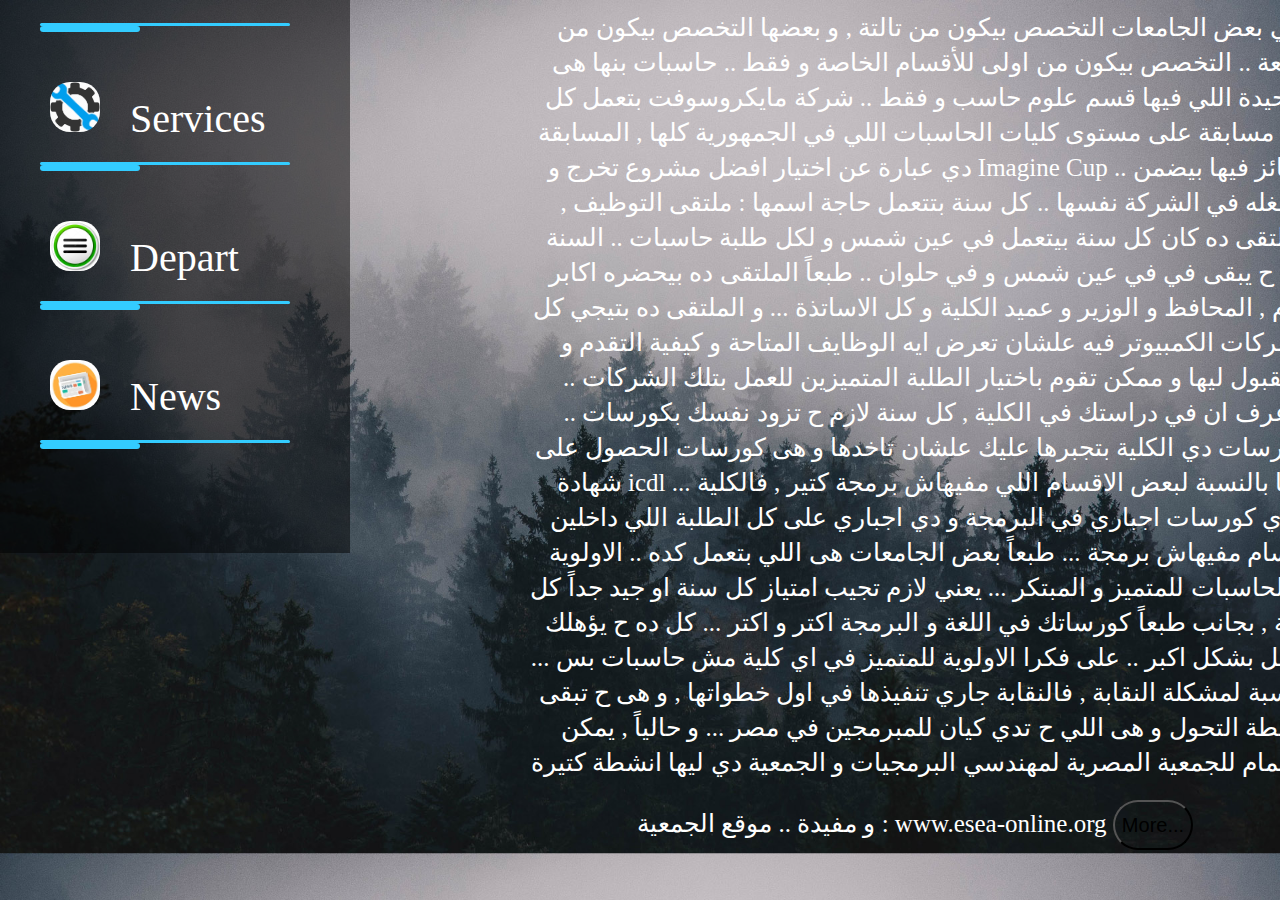
<file: About.html>
<!DOCTYPE html>
    <html>
        <head>
            <meta charset="utf-8">
            <link rel="stylesheet" href="css/cssTest.css">
            <title>Lesson1 Jquery</title>
            <style>
                body{width: 1300px;}
            </style>
        </head>
        <body>
            <div class="Toolbar">
        <ul>
            <li><a href="index.html"><img src="images/Homep.jpg" >Home</a></li>
            <div class="A"></div><div class="B"></div>
            <li class="Services"><a href="#"><img src="images/images (3).png" >Services</a></li>
            <li class="hideli" style="display: none;"><a href="Problem.html"><img src="images/images (10).png" >Problem</a></li>
            <li class="hideli"style="display: none;"><a href="Search.html"><img src="images/images (4).jpg" >Search</a></li>
            <li class="hideli"style="display: none;"><a href="Log in.html"><img src="images/images (7).png" >Results</a></li>
            <div class="A"></div><div class="B"></div>
            <li class="depart"><a href="#"><img src="images/depositphotos_57293421-stock-illustration-website-menu-icon.jpg">Depart</a></li>
            <li class="hideli2"style="display: none;"><a href="Cs.html">Cs</a></li>
            <li class="hideli2"style="display: none;"><a href="is.html">Is</a></li>
            <li class="hideli2"style="display: none;"><a href="iT.html">iT</a></li>
            <li class="hideli2"style="display: none;"><a href="Bio.html">Bioinformatics</a></li>
            <div class="A"></div><div class="B"></div>
             <li><a href="news.html"><img src="images/images.jpg" >News</a></li>
            <div class="A"></div><div class="B"></div>
        </ul></div>
            <div class="Aboute">
    <div class="AbouteFci1">
 في بعض الجامعات التخصص بيكون من تالتة , و بعضها التخصص بيكون من رابعة ..
 التخصص بيكون من اولى للأقسام الخاصة و فقط ..
 حاسبات بنها هى الوحيدة اللي فيها قسم علوم حاسب و فقط ..
 شركة مايكروسوفت بتعمل كل سنة مسابقة على مستوى كليات الحاسبات اللي في الجمهورية كلها , المسابقة دي عبارة عن اختيار افضل مشروع تخرج و Imagine Cup ..
الفائز فيها بيضمن شغله في الشركة نفسها ..
 كل سنة بتتعمل حاجة اسمها : ملتقى التوظيف , الملتقى ده كان كل سنة بيتعمل في عين شمس و لكل طلبة حاسبات .. السنة دي ح يبقى في في عين شمس و في حلوان ..
طبعاً الملتقى ده بيحضره اكابر القوم , المحافظ و الوزير و عميد الكلية و كل الاساتذة ... و الملتقى ده بتيجي كل شركات الكمبيوتر فيه علشان تعرض ايه الوظايف المتاحة و كيفية التقدم و القبول ليها و ممكن تقوم باختيار الطلبة المتميزين للعمل بتلك الشركات ..
 اعرف ان في دراستك في الكلية , كل سنة لازم ح تزود نفسك بكورسات .. الكورسات دي الكلية بتجبرها عليك علشان تاخدها و هى كورسات الحصول على شهادة icdl ...
اما بالنسبة لبعض الاقسام اللي مفيهاش برمجة كتير , فالكلية بتدي كورسات اجباري في البرمجة و دي اجباري على كل الطلبة اللي داخلين اقسام مفيهاش برمجة ... طبعاً بعض الجامعات هى اللي بتعمل كده ..
 الاولوية في الحاسبات للمتميز و المبتكر ... يعني لازم تجيب امتياز كل سنة او جيد جداً كل سنة , بجانب طبعاً كورساتك في اللغة و البرمجة اكتر و اكتر ... كل ده ح يؤهلك للشغل بشكل اكبر .. على فكرا الاولوية للمتميز في اي كلية مش حاسبات بس ...
 بالنسبة لمشكلة النقابة , فالنقابة جاري تنفيذها في اول خطواتها , و هى ح تبقى نقطة التحول و هى اللي ح تدي كيان للمبرمجين في مصر ... و حالياً , يمكن الانضمام للجمعية المصرية لمهندسي البرمجيات و الجمعية دي ليها انشطة كتيرة و مفيدة ..
موقع الجمعية : <a href="www.esea-online.org">www.esea-online.org</a>
<button class="btn1">More...</button>
</div>
<div class="AbouteFci2">
 الدراسة في اي كلية حاسبات بالانجليزي ما عدا مواد الانسانيات ( حقوق الانسان ) .
 المناهج كلها عالمية , يعني مفيش دكتور في كلية الحاسبات مألف كتاب واحد , يعني زيك زي اي طالب في امريكا و المانيا و دول العالم الاول .

 مشكلة انك زيك زي خريج معهد , هذه المشكلة حلها بسيط جداً .. أولاً خريج المعهد بيحصل على شهادة معادلة لشهادة كلية التجارة , فبيطلع محاسب يادوبك اتعلم ازاي يشتغل على الاكسل و الورد و الباوربوينت و كده .. لكن مالوش لا في البرمجة و لا في اي حاجة ... و حتى لو اخد كورسات , فمش ح يبقى بقوة خريج حاسبات و معلومات ...
 مشكلة الاولوية لهندسة الحاسبات .. طبعاً هندسة الحاسبات اكل عيشها نادر في مصر جداً , لان هندسة الحاسبات بيهتم بدراسة الهاردوير و تصنيع قطع الهاردوير ... و طبعاً مفيش مصنع في مصر بيصنع بلاستيك اصلاً .. و السعودية و الامارات قالوا نفس الكلام , قالوا ان قسم هندسة الحاسبات عندهم مش مطلوب زي قسم علوم الحاسب او قسم هندسة البرمجيات ...
فمن الناحية دي اتطمنوا , خريجي الحاسبات و المعلومات ليهم الاولوية , لان هما اصل الكمبيوتر من نحية السوفتوير , فبيدرسوا سوفتوير بتعمق اكتر من هندسة حاسبات , و مجال البرمجة مفتوح لن يغلق , و مجال البرمجة هو المطلوب في اي حته في الدنيا ..
و برضه , مهندس الحاسبات ح يبقى مكانته عالية و شغله عالي لو اشتغل في شركة محترمة جوه مصر او بره مصر ...

 للعلم , هندسة الحاسبات في السعودية و الامارات و دول الخليج العربي , القسم ده من ضمن اقسام كليات الحاسبات و المعلومات هناك ...
 كان قد عقد اجتماع في جامعة اسيوط لمناقشة تحويل تسمية قسم علوم حاسب الى قسم هندسة برمجيات مع تغيير المواد , الا ان المجلس موصلش لاتفاق لان كلية الهندسة رفضت الموضوع دا و قالت ان الهندسة للهندسة ...
لكن جامعة حلوان تغلبت على المشكلة دي , بدليل انها دخلت قسم جديد تحت مسمى هندسة البرمجيات في كلية الحاسبات و المعلومات !

 <button class="btn2">More...</button>
</div>
 <div class="AbouteFci3">
     وزير التنمية الادارية الدكتور احمد درويش قال انه لا بطالة في مهندسي البرمجيات ... و عميد كلية حاسبات حلوان قال : لا بطالة في خريجي الكلية لدينا ...
 في جامعات شغالة بنظام الساعات المعتمدة زي حلوان و القاهرة ... و في عادي زي عين شمس ..
 ميزة الساعات المعتمدة انك ممكن تخلصها في 3 سنين و ممكن تخلصها في 4 سنين , و ممكن تخلصها في 6 سنين ... و عموماً الكلية بتظبط عدد الساعات على اربع سنين ..
 برضه في ميزة انك بتختار القسم اللي يريحك في نظام الساعات المعتمدة , بس لازم تجيب جيد كأقل تقدير ... اما لو جبت مقبول , فاعتقد ان الكلية ح تحكم عليك بانها هى اللي ح تختار القسم الاقل في المجموع ... الكلام دا سألت فيه جامعتي عنه ( حلوان ) ...
 موضوع اللاب توب , انت ح تلاقي ناس من سنة اولى جايبينه ... لكن انا بقولك هاته من اول ما تتخصص ... لان معظم مواد الحاسبات نظرية ...
 ممكن تجيب اللاب توب في حالة واحدة , انك لو قاعد في المدينة الجامعية و المدينة دي مفيهاش قاعة كمبيوتر ... ساعتها تقدر تجيبه من اولى علشان تعرف تذاكر عليه بعد كده ..
 طبعاً في كل الجامعات في انترنت لاسلكي ( واي فاي ) و بسرعة عالية ... علشان لو حبيت تنزل محاضرات قديمة او امتحانات قديمة ...
 اياك و الحرج من سؤال الدكتور او المعيد , اسأل الدكتور عن اي حاجة ... لكن متسألوش عن حاجة تافهة ... و متبينلوش انك غبي للدرجة يعني , علشان لو حطك في دماغه , ح تضيع ..
 كورسات البرمجة اللي بياخدها اي طالب من هندسة او حقوق او ... او .... , دي تعتبر ملخص للي بيدرسه طالب الحاسبات في 4 سنين ... او بمعنى آخر عبارة عن اساسيات و مصطلحات ... طالب الحاسبات بيدرس بالتفصيل الممل و بأدق المعايير ... فطبعاً , الفرق كبير ..
 كذلك طالب الحاسبات ممكن ياخد كورسات هاردوير , بس طبعاً مش بقوة مهندس الحاسبات ..
 فقط عليك في الكلية دي انك تتميز و تتفوق ... تكتر من كورساتك و تشد في مذاكرتك و تحضر على قد ما تقدر .. بإذن الله مش ح تلاقي حاجة صعبة ...
<button class="btn3">First Slide</button>
     </div>
    </div>
            <script src="js/jquery-3.3.1.min.js"></script>
             <script src="js/jqueryTest.js"></script>
        </body>
    </html>
</file>
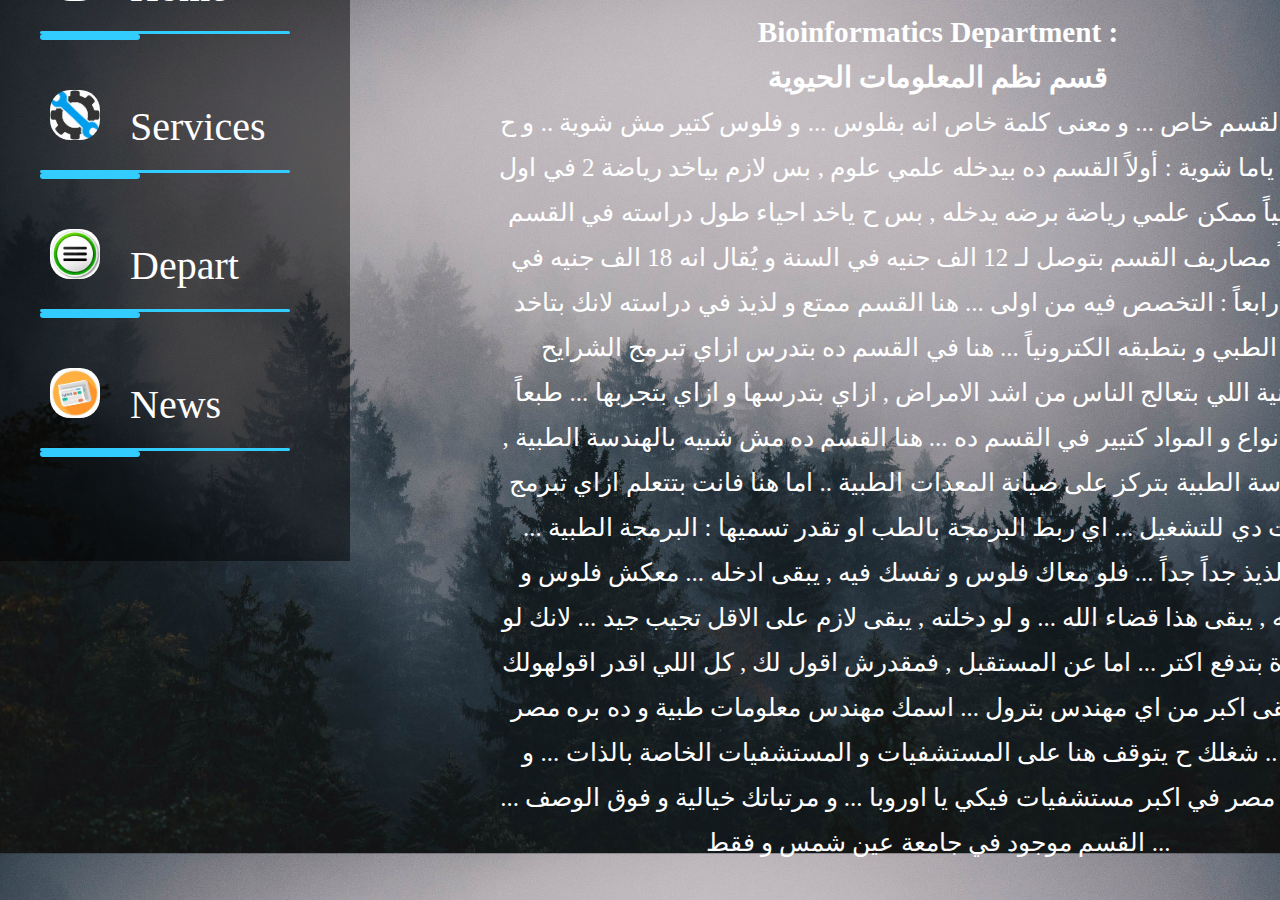
<file: Bio.html>
<!DOCTYPE html>
    <html>
        <head>
            <meta charset="utf-8">
            <link rel="stylesheet" href="css/cssTest.css">
            <title>Lesson1 Jquery</title>
            <style>
                body{width: 1250px;}
            </style>
        </head>
        <body>
            <div class="Toolbar">
<ul>
            <li><a href="index.html"><img src="images/Homep.jpg" >Home</a></li>
            <div class="A"></div><div class="B"></div>
            <li class="Services"><a href="#"><img src="images/images (3).png" >Services</a></li>
            <li class="hideli" style="display: none;"><a href="Problem.html"><img src="images/images (10).png" >Problem</a></li>
            <li class="hideli"style="display: none;"><a href="Search.html"><img src="images/images (4).jpg" >Search</a></li>
            <li class="hideli"style="display: none;"><a href="Log in.html"><img src="images/images (7).png" >Results</a></li>
            <div class="A"></div><div class="B"></div>
            <li class="depart"><a href="#"><img src="images/depositphotos_57293421-stock-illustration-website-menu-icon.jpg">Depart</a></li>
            <li class="hideli2"style="display: none;"><a href="Cs.html">Cs</a></li>
            <li class="hideli2"style="display: none;"><a href="is.html">Is</a></li>
            <li class="hideli2"style="display: none;"><a href="iT.html">iT</a></li>
            <li class="hideli2"style="display: none;"><a href="Bio.html">Bioinformatics</a></li>
            <div class="A"></div><div class="B"></div>
             <li><a href="news.html"><img src="images/images.jpg" >News</a></li>
            <div class="A"></div><div class="B"></div>
        </ul></div>
             <div class="AbouteBio">
      <center>
         <h3>Bioinformatics Department : </h3>
         <h3> قسم نظم المعلومات الحيوية</h3>
طبعاً هنا القسم خاص ...
و معنى كلمة خاص انه بفلوس ... و فلوس كتير مش شوية ..
و ح نتكلم عنه ياما شوية :
 أولاً القسم ده بيدخله علمي علوم , بس لازم بياخد رياضة 2 في اول سنة ..
ثانياً ممكن علمي رياضة برضه يدخله , بس ح ياخد احياء طول دراسته في القسم ده ..
ثالثاً مصاريف القسم بتوصل لـ 12 الف جنيه في السنة و يُقال انه 18 الف جنيه في السنة ..
رابعاً : التخصص فيه من اولى ...
هنا القسم ممتع و لذيذ في دراسته لانك بتاخد العلم الطبي و بتطبقه الكترونياً ...
هنا في القسم ده بتدرس ازاي تبرمج الشرايح الالكترونية اللي بتعالج الناس من اشد الامراض , ازاي بتدرسها و ازاي بتجربها ...
طبعاً الشرايح انواع و المواد كتيير في القسم ده ...
هنا القسم ده مش شبيه بالهندسة الطبية , لان الهندسة الطبية بتركز على صيانة المعدات الطبية .. اما هنا فانت بتتعلم ازاي تبرمج المعدات دي للتشغيل ...
اي ربط البرمجة بالطب او تقدر تسميها : البرمجة الطبية ...
القسم لذيذ جداً جداً ... فلو معاك فلوس و نفسك فيه , يبقى ادخله ...
معكش فلوس و نفسك فيه , يبقى هذا قضاء الله ...
و لو دخلته , يبقى لازم على الاقل تجيب جيد ... لانك لو شلت مادة بتدفع اكتر ...
اما عن المستقبل , فمقدرش اقول لك , كل اللي اقدر اقولهولك انك ح تبقى اكبر من اي مهندس بترول ...
اسمك مهندس معلومات طبية و ده بره مصر للأسف ..
شغلك ح يتوقف هنا على المستشفيات و المستشفيات الخاصة بالذات ... و ممكن برا مصر في اكبر مستشفيات فيكي يا اوروبا ... و مرتباتك خيالية و فوق الوصف ...
القسم موجود في جامعة عين شمس و فقط ...

      </center>
             </div>
            <script src="js/jquery-3.3.1.min.js"></script>
             <script src="js/jqueryTest.js"></script>
        </body>
    </html>
</file>
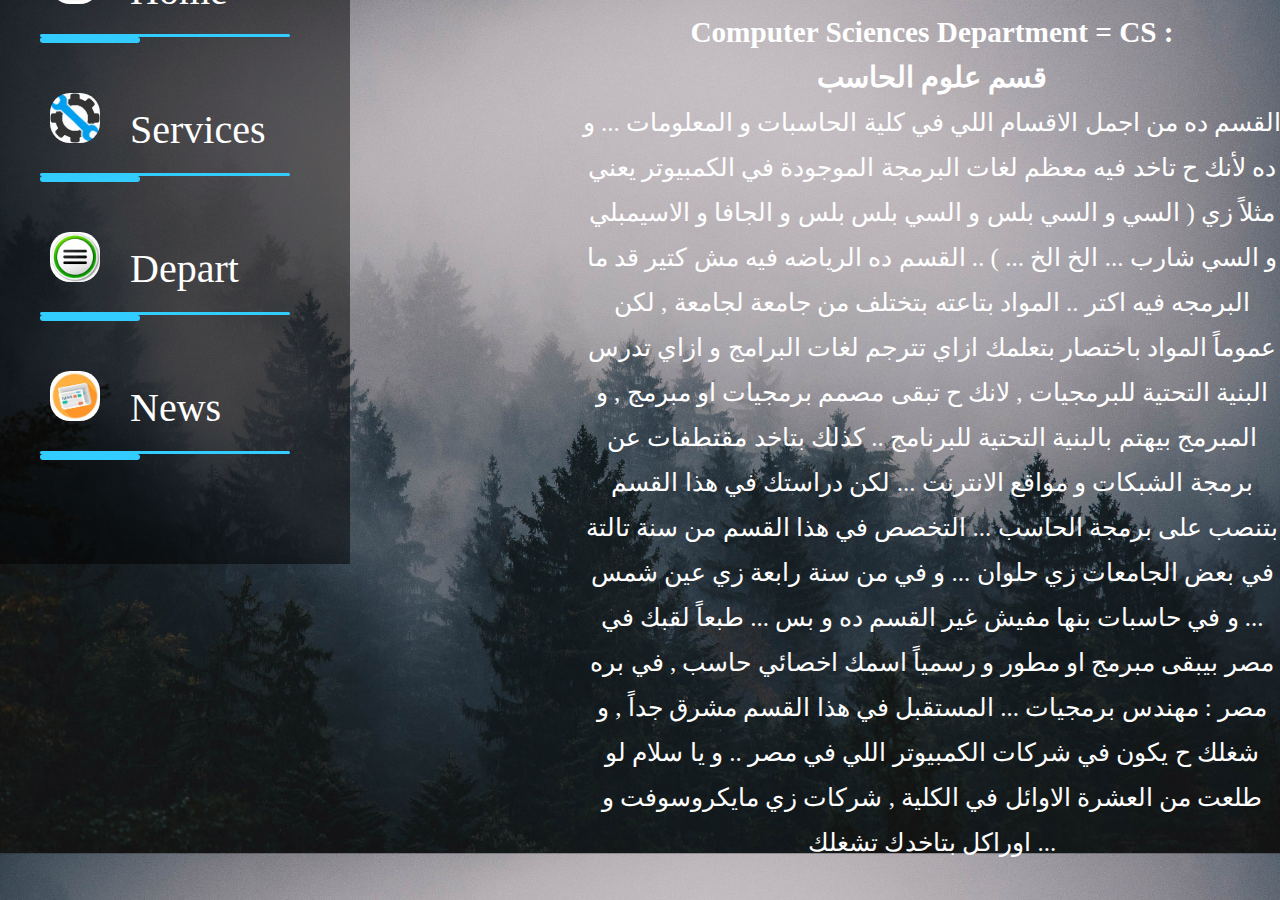
<file: Cs.html>
<!DOCTYPE html>
    <html>
        <head>
            <meta charset="utf-8">
            <link rel="stylesheet" href="css/cssTest.css">
            <title>Lesson1 Jquery</title>
            <style>
                body{width: 1250px;}
            </style>
        </head>
        <body>
            <div class="Toolbar">
        <ul>
            <li><a href="index.html"><img src="images/Homep.jpg" >Home</a></li>
            <div class="A"></div><div class="B"></div>
            <li class="Services"><a href="#"><img src="images/images (3).png" >Services</a></li>
            <li class="hideli" style="display: none;"><a href="Problem.html"><img src="images/images (10).png" >Problem</a></li>
            <li class="hideli"style="display: none;"><a href="Search.html"><img src="images/images (4).jpg" >Search</a></li>
            <li class="hideli"style="display: none;"><a href="Log in.html"><img src="images/images (7).png" >Results</a></li>
            <div class="A"></div><div class="B"></div>
            <li class="depart"><a href="#"><img src="images/depositphotos_57293421-stock-illustration-website-menu-icon.jpg">Depart</a></li>
            <li class="hideli2"style="display: none;"><a href="Cs.html">Cs</a></li>
            <li class="hideli2"style="display: none;"><a href="is.html">Is</a></li>
            <li class="hideli2"style="display: none;"><a href="iT.html">iT</a></li>
            <li class="hideli2"style="display: none;"><a href="Bio.html">Bioinformatics</a></li>
            <div class="A"></div><div class="B"></div>
             <li><a href="news.html"><img src="images/images.jpg" >News</a></li>
            <div class="A"></div><div class="B"></div>
        </ul></div>
        <div class="AbouteCS">
            <center>  <h3>Computer Sciences Department = CS :</h3>
            <h3>قسم علوم الحاسب</h3>
القسم ده من اجمل الاقسام اللي في كلية الحاسبات و المعلومات ...
و ده لأنك ح تاخد فيه معظم لغات البرمجة الموجودة في الكمبيوتر يعني مثلاً زي ( السي و السي بلس و السي بلس بلس و الجافا و الاسيمبلي و السي شارب ... الخ الخ ... ) ..
القسم ده الرياضه فيه مش كتير قد ما البرمجه فيه اكتر ..
المواد بتاعته بتختلف من جامعة لجامعة , لكن عموماً المواد باختصار بتعلمك ازاي تترجم لغات البرامج و ازاي تدرس البنية التحتية للبرمجيات , لانك ح تبقى مصمم برمجيات او مبرمج , و المبرمج بيهتم بالبنية التحتية للبرنامج ..
كذلك بتاخد مقتطفات عن برمجة الشبكات و مواقع الانترنت ...
لكن دراستك في هذا القسم بتنصب على برمجة الحاسب ...
التخصص في هذا القسم من سنة تالتة في بعض الجامعات زي حلوان ... و في من سنة رابعة زي عين شمس ... و في حاسبات بنها مفيش غير القسم ده و بس ...
طبعاً لقبك في مصر بيبقى مبرمج او مطور و رسمياً اسمك اخصائي حاسب , في بره مصر : مهندس برمجيات ...
المستقبل في هذا القسم مشرق جداً , و شغلك ح يكون في شركات الكمبيوتر اللي في مصر ..
و يا سلام لو طلعت من العشرة الاوائل في الكلية , شركات زي مايكروسوفت و اوراكل بتاخدك تشغلك ...
 </center>
        </div>
            <script src="js/jquery-3.3.1.min.js"></script>
             <script src="js/jqueryTest.js"></script>
        </body>
    </html>
</file>
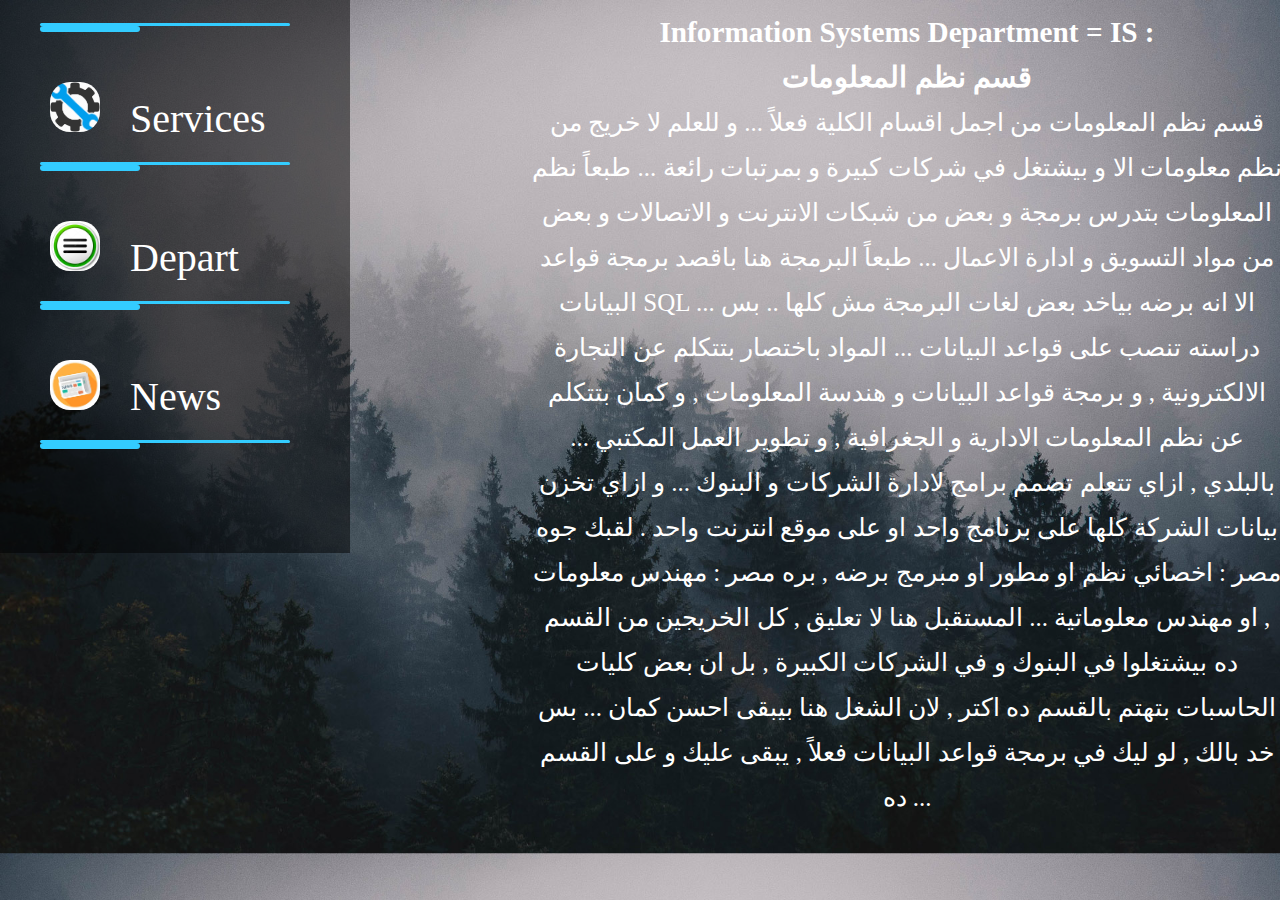
<file: is.html>
<!DOCTYPE html>
    <html>
        <head>
            <meta charset="utf-8">
            <link rel="stylesheet" href="css/cssTest.css">
            <title>Lesson1 Jquery</title>
            <style>
                body{width: 1250px;}
            </style>
        </head>
        <body>
            <div class="Toolbar">
        <ul>
            <li><a href="index.html"><img src="images/Homep.jpg" >Home</a></li>
            <div class="A"></div><div class="B"></div>
            <li class="Services"><a href="#"><img src="images/images (3).png" >Services</a></li>
            <li class="hideli" style="display: none;"><a href="Problem.html"><img src="images/images (10).png" >Problem</a></li>
            <li class="hideli"style="display: none;"><a href="Search.html"><img src="images/images (4).jpg" >Search</a></li>
            <li class="hideli"style="display: none;"><a href="Log in.html"><img src="images/images (7).png" >Results</a></li>
            <div class="A"></div><div class="B"></div>
            <li class="depart"><a href="#"><img src="images/depositphotos_57293421-stock-illustration-website-menu-icon.jpg">Depart</a></li>
            <li class="hideli2"style="display: none;"><a href="Cs.html">Cs</a></li>
            <li class="hideli2"style="display: none;"><a href="is.html">Is</a></li>
            <li class="hideli2"style="display: none;"><a href="iT.html">iT</a></li>
            <li class="hideli2"style="display: none;"><a href="Bio.html">Bioinformatics</a></li>
            <div class="A"></div><div class="B"></div>
             <li><a href="news.html"><img src="images/images.jpg" >News</a></li>
            <div class="A"></div><div class="B"></div>
        </ul></div>
         <div class="Abouteis">
        <center>
            <h3>Information Systems Department = IS :</h3>
            <h3> قسم نظم المعلومات </h3>
قسم نظم المعلومات من اجمل اقسام الكلية فعلاً ...
و للعلم لا خريج من نظم معلومات الا و بيشتغل في شركات كبيرة و بمرتبات رائعة ...
طبعاً نظم المعلومات بتدرس برمجة و بعض من شبكات الانترنت و الاتصالات و بعض من مواد التسويق و ادارة الاعمال ...
طبعاً البرمجة هنا باقصد برمجة قواعد البيانات SQL ...
الا انه برضه بياخد بعض لغات البرمجة مش كلها ..
بس دراسته تنصب على قواعد البيانات ...

المواد باختصار بتتكلم عن التجارة الالكترونية , و برمجة قواعد البيانات و هندسة المعلومات , و كمان بتتكلم عن نظم المعلومات الادارية و الجغرافية , و تطوير العمل المكتبي ... بالبلدي , ازاي تتعلم تصمم برامج لادارة الشركات و البنوك ... و ازاي تخزن بيانات الشركة كلها على برنامج واحد او على موقع انترنت واحد .
لقبك جوه مصر : اخصائي نظم او مطور او مبرمج برضه , بره مصر : مهندس معلومات , او مهندس معلوماتية ...
المستقبل هنا لا تعليق , كل الخريجين من القسم ده بيشتغلوا في البنوك و في الشركات الكبيرة , بل ان بعض كليات الحاسبات بتهتم بالقسم ده اكتر , لان الشغل هنا بيبقى احسن كمان ...
بس خد بالك , لو ليك في برمجة قواعد البيانات فعلاً , يبقى عليك و على القسم ده ...

        </center>
       </div>
            <script src="js/jquery-3.3.1.min.js"></script>
             <script src="js/jqueryTest.js"></script>
        </body>
    </html>
</file>
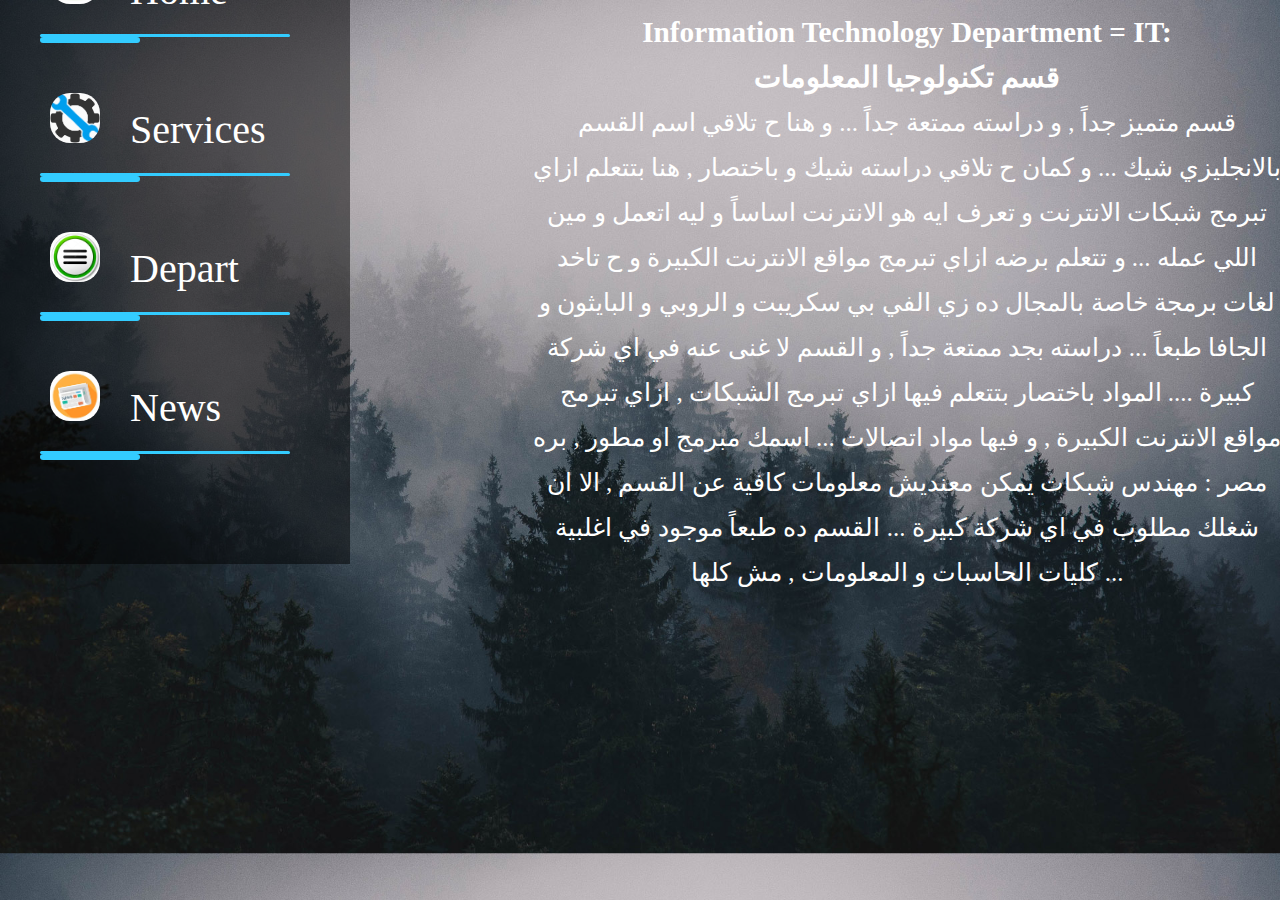
<file: iT.html>
<!DOCTYPE html>
    <html>
        <head>
            <meta charset="utf-8">
            <link rel="stylesheet" href="css/cssTest.css">
            <title>Lesson1 Jquery</title>
            <style>
                body{width: 1250px;}
            </style>
        </head>
        <body>
            <div class="Toolbar">
                <div class="container">
       <ul>
            <li><a href="index.html"><img src="images/Homep.jpg" >Home</a></li>
            <div class="A"></div><div class="B"></div>
            <li class="Services"><a href="#"><img src="images/images (3).png" >Services</a></li>
            <li class="hideli" style="display: none;"><a href="Problem.html"><img src="images/images (10).png" >Problem</a></li>
            <li class="hideli"style="display: none;"><a href="Search.html"><img src="images/images (4).jpg" >Search</a></li>
            <li class="hideli"style="display: none;"><a href="Log in.html"><img src="images/images (7).png" >Results</a></li>
            <div class="A"></div><div class="B"></div>
            <li class="depart"><a href="#"><img src="images/depositphotos_57293421-stock-illustration-website-menu-icon.jpg">Depart</a></li>
            <li class="hideli2"style="display: none;"><a href="Cs.html">Cs</a></li>
            <li class="hideli2"style="display: none;"><a href="is.html">Is</a></li>
            <li class="hideli2"style="display: none;"><a href="iT.html">iT</a></li>
            <li class="hideli2"style="display: none;"><a href="Bio.html">Bioinformatics</a></li>
            <div class="A"></div><div class="B"></div>
             <li><a href="news.html"><img src="images/images.jpg" >News</a></li>
            <div class="A"></div><div class="B"></div>
        </ul>
                </div>
                </div>
        <div class="AbouteiT">
            <div class="container">
            <center> <h3>Information Technology Department = IT: </h3>
              <h3>قسم تكنولوجيا المعلومات</h3>
قسم متميز جداً , و دراسته ممتعة جداً ...
و هنا ح تلاقي اسم القسم بالانجليزي شيك ... و كمان ح تلاقي دراسته شيك
و باختصار , هنا بتتعلم ازاي تبرمج شبكات الانترنت و تعرف ايه هو الانترنت اساساً و ليه اتعمل و مين اللي عمله ... و تتعلم برضه ازاي تبرمج مواقع الانترنت الكبيرة و ح تاخد لغات برمجة خاصة بالمجال ده زي الفي بي سكريبت و الروبي و البايثون و الجافا طبعاً ...
دراسته بجد ممتعة جداً , و القسم لا غنى عنه في اي شركة كبيرة ....
المواد باختصار بتتعلم فيها ازاي تبرمج الشبكات , ازاي تبرمج مواقع الانترنت الكبيرة , و فيها مواد اتصالات ...
اسمك مبرمج او مطور , بره مصر : مهندس شبكات
يمكن معنديش معلومات كافية عن القسم , الا ان شغلك مطلوب في اي شركة كبيرة ...
القسم ده طبعاً موجود في اغلبية كليات الحاسبات و المعلومات , مش كلها ...
 </center>
        </div>
        </div>
            <script src="js/jquery-3.3.1.min.js"></script>
             <script src="js/jqueryTest.js"></script>
        </body>
    </html>
</file>
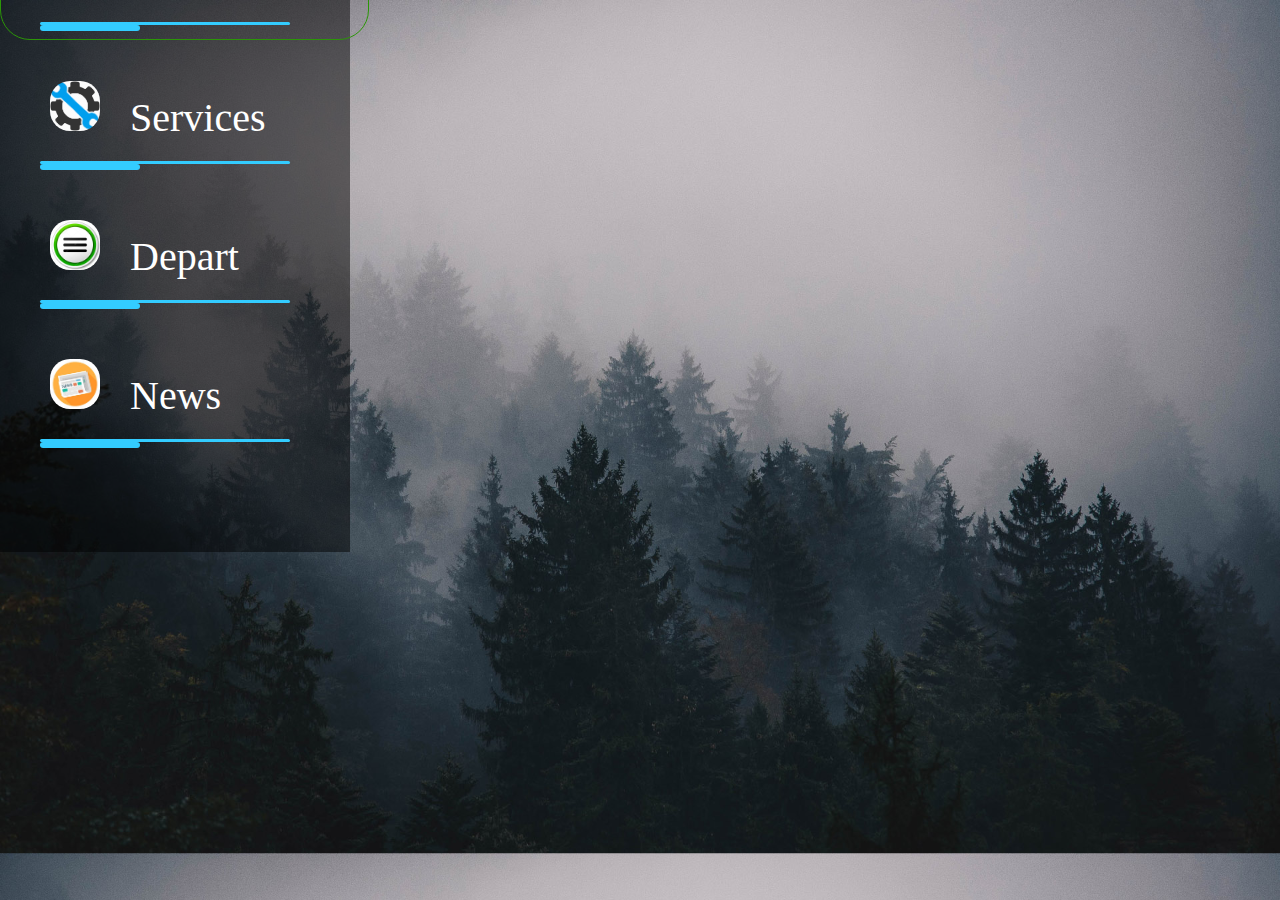
<file: Log in.html>
<!DOCTYPE html>
    <html>
        <head>
            <meta charset="utf-8">
            <link rel="stylesheet" href="css/cssTest.css">
            <title>Lesson1 Jquery</title>
        </head>
        <body>
            <div class="Toolbar">
<ul>
            <li><a href="index.html"><img src="images/Homep.jpg" >Home</a></li>
            <div class="A"></div><div class="B"></div>
            <li class="Services"><a href="#"><img src="images/images (3).png" >Services</a></li>
            <li class="hideli" style="display: none;"><a href="Problem.html"><img src="images/images (10).png" >Problem</a></li>
            <li class="hideli"style="display: none;"><a href="Search.html"><img src="images/images (4).jpg" >Search</a></li>
            <li class="hideli"style="display: none;"><a href="Log in.html"><img src="images/images (7).png" >Results</a></li>
            <div class="A"></div><div class="B"></div>
            <li class="depart"><a href="#"><img src="images/depositphotos_57293421-stock-illustration-website-menu-icon.jpg">Depart</a></li>
            <li class="hideli2"style="display: none;"><a href="Cs.html">Cs</a></li>
            <li class="hideli2"style="display: none;"><a href="is.html">Is</a></li>
            <li class="hideli2"style="display: none;"><a href="iT.html">iT</a></li>
            <li class="hideli2"style="display: none;"><a href="Bio.html">Bioinformatics</a></li>
            <div class="A"></div><div class="B"></div>
             <li><a href="news.html"><img src="images/images.jpg" >News</a></li>
            <div class="A"></div><div class="B"></div>
        </ul>
    </div>
            <!-- ------------------------------------------------------------------------>

            <div class="One">
                <form action="" method="">
                <div class="Two">
                <h1>Login</h1>
                <p>Please Enter Your Valid Data In Fields</p>

                </div>
                     <div class="Three">
                        <input type="text" placeholder="Enter Your UserName!" required>
                        <input type="password" placeholder="Enter Your Password!" required>
                     </div>
                     <div class="FooterLogIn">
                        <input type="checkbox" required>
                        <label>Remmber Me?</label>
                        <button name="" action="">Login</button>
                        </div>
                     </form>
          </div>
            <!-- ------------------------------------------------------------------------>


            <script src="js/jquery-3.3.1.min.js"></script>
             <script src="js/jqueryTest.js"></script>
        </body>
    </html>
</file>
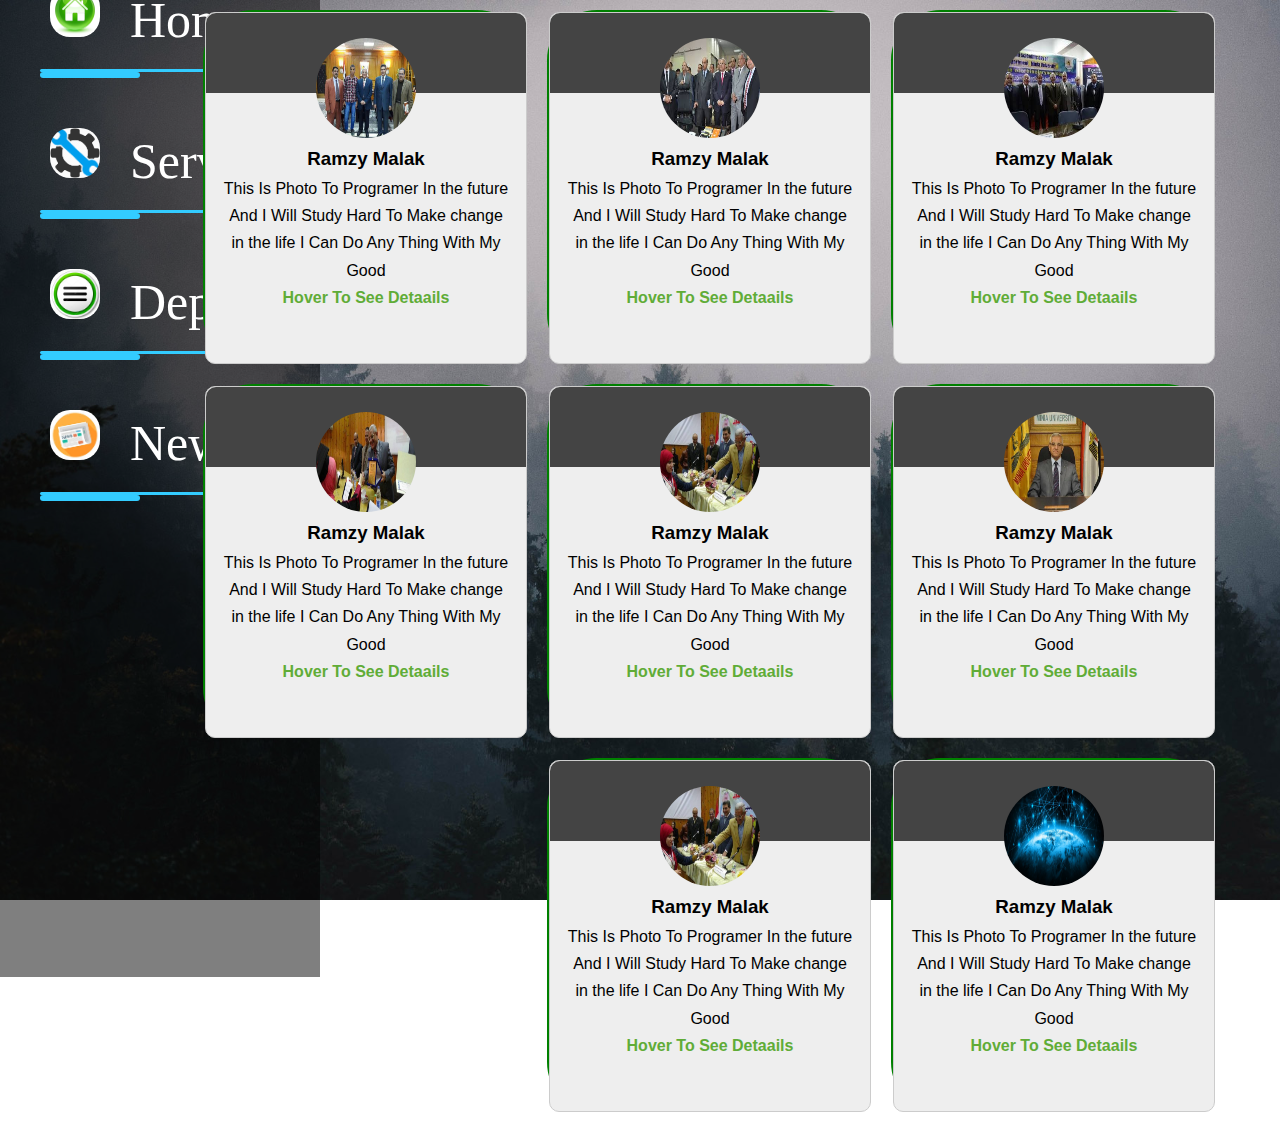
<file: news.html>
<!DOCTYPE html>
    <html>
        <head>
            <meta charset="utf-8">
            <link rel="stylesheet" href="css/news.css">
            <title>Lesson1 Jquery</title>
        </head>
        <body>
          <div class="con">
            <div class="Toolbar">
          <ul>
            <li><a href="index.html"><img src="images/Homep.jpg" >Home</a></li>
            <div class="A"></div><div class="B"></div>
            <li class="Services"><a href="#"><img src="images/images (3).png" >Services</a></li>
            <li class="hideli" style="display: none;"><a href="Problem.html"><img src="images/images (10).png" >Problem</a></li>
            <li class="hideli"style="display: none;"><a href="Search.html"><img src="images/images (4).jpg" >Search</a></li>
            <li class="hideli"style="display: none;"><a href="Log in.html"><img src="images/images (7).png" >Results</a></li>
            <div class="A"></div><div class="B"></div>
            <li class="depart"><a href="#"><img src="images/depositphotos_57293421-stock-illustration-website-menu-icon.jpg">Depart</a></li>
            <li class="hideli2"style="display: none;"><a href="Cs.html">Cs</a></li>
            <li class="hideli2"style="display: none;"><a href="is.html">Is</a></li>
            <li class="hideli2"style="display: none;"><a href="iT.html">iT</a></li>
            <li class="hideli2"style="display: none;"><a href="Bio.html">Bioinformatics</a></li>
            <div class="A"></div><div class="B"></div>
             <li><a href="news.html"><img src="images/images.jpg" >News</a></li>
            <div class="A"></div><div class="B"></div>
        </ul>
    </div>
            <!-- ------------------------------------------------------------------------>
<div class="news">
            <div class="card">
                           <div class="front">
                          <header>
                              <img src="images/images (7).jpg">
                          </header>
                           <h3>Ramzy Malak</h3>
                           <p>This Is Photo To Programer In the future And I Will Study Hard To Make change in the life I Can Do Any Thing With My Good</p>
                           <span>Hover To See Detaails</span>
                           </div>
                          <div class="back">
                              <ul>
                                  <li>Facebook:Ramzy Malak</li>
                                  <li>Google Plus:vRamzy Malak</li>
                                  <li>Twitter:vRamzy Malak</li>
                                  <li>Youtube:vRamzy Mezoo</li>
                                  <li>LinkedIn: Ramzy Malak</li>
                              </ul>
                                <a href="#">Show All Information About This New</a>
                          </div>
                      </div>
                      <div class="card">
                                     <div class="front">
                                    <header>
                                        <img src="images/images (8).jpg">
                                    </header>
                                     <h3>Ramzy Malak</h3>
                                     <p>This Is Photo To Programer In the future And I Will Study Hard To Make change in the life I Can Do Any Thing With My Good</p>
                                     <span>Hover To See Detaails</span>
                                     </div>
                                    <div class="back">
                                        <ul>
                                            <li>Facebook:Ramzy Malak</li>
                                            <li>Google Plus:vRamzy Malak</li>
                                            <li>Twitter:vRamzy Malak</li>
                                            <li>Youtube:vRamzy Mezoo</li>
                                            <li>LinkedIn: Ramzy Malak</li>
                                        </ul>
                                          <a href="#">Show All Information About This New</a>
                                    </div>
                                </div>
                                <div class="card">
                                               <div class="front">
                                              <header>
                                                  <img src="images/440426731481038666.jpg">
                                              </header>
                                               <h3>Ramzy Malak</h3>
                                               <p>This Is Photo To Programer In the future And I Will Study Hard To Make change in the life I Can Do Any Thing With My Good</p>
                                               <span>Hover To See Detaails</span>
                                               </div>
                                              <div class="back">
                                                  <ul>
                                                      <li>Facebook:Ramzy Malak</li>
                                                      <li>Google Plus:vRamzy Malak</li>
                                                      <li>Twitter:vRamzy Malak</li>
                                                      <li>Youtube:vRamzy Mezoo</li>
                                                      <li>LinkedIn: Ramzy Malak</li>
                                                  </ul>
                                                  <a href="#">Show All Information About This New</a>
                                              </div>
                                          </div>
                                          <div class="card">
                                                         <div class="front">
                                                        <header>
                                                            <img src="images/images (6).jpg">
                                                        </header>
                                                         <h3>Ramzy Malak</h3>
                                                         <p>This Is Photo To Programer In the future And I Will Study Hard To Make change in the life I Can Do Any Thing With My Good</p>
                                                         <span>Hover To See Detaails</span>
                                                         </div>
                                                        <div class="back">
                                                            <ul>
                                                                <li>Facebook:Ramzy Malak</li>
                                                                <li>Google Plus:vRamzy Malak</li>
                                                                <li>Twitter:vRamzy Malak</li>
                                                                <li>Youtube:vRamzy Mezoo</li>
                                                                <li>LinkedIn: Ramzy Malak</li>
                                                            </ul>
                                                              <a href="#">Show All Information About This New</a>
                                                        </div>
                                                    </div>
                                                    <div class="card">
                                                                   <div class="front">
                                                                  <header>
                                                                      <img src="images/1 (1).jpg">
                                                                  </header>
                                                                   <h3>Ramzy Malak</h3>
                                                                   <p>This Is Photo To Programer In the future And I Will Study Hard To Make change in the life I Can Do Any Thing With My Good</p>
                                                                   <span>Hover To See Detaails</span>
                                                                   </div>
                                                                  <div class="back">
                                                                      <ul>
                                                                          <li>Facebook:Ramzy Malak</li>
                                                                          <li>Google Plus:vRamzy Malak</li>
                                                                          <li>Twitter:vRamzy Malak</li>
                                                                          <li>Youtube:vRamzy Mezoo</li>
                                                                          <li>LinkedIn: Ramzy Malak</li>
                                                                      </ul>
                                                                        <a href="#">Show All Information About This New</a>
                                                                  </div>
                                                              </div>
                                                              <div class="card">
                                                                             <div class="front">
                                                                            <header>
                                                                                <img src="images/1 (2).jpg">
                                                                            </header>
                                                                             <h3>Ramzy Malak</h3>
                                                                             <p>This Is Photo To Programer In the future And I Will Study Hard To Make change in the life I Can Do Any Thing With My Good</p>
                                                                             <span>Hover To See Detaails</span>
                                                                             </div>
                                                                            <div class="back">
                                                                                <ul>
                                                                                    <li>Facebook:Ramzy Malak</li>
                                                                                    <li>Google Plus:vRamzy Malak</li>
                                                                                    <li>Twitter:vRamzy Malak</li>
                                                                                    <li>Youtube:vRamzy Mezoo</li>
                                                                                    <li>LinkedIn: Ramzy Malak</li>
                                                                                </ul>
                                                                                  <a href="#">Show All Information About This New</a>
                                                                            </div>
                                                                        </div>
                                                                        <div class="card">
                                                                                       <div class="front">
                                                                                      <header>
                                                                                          <img src="images/1 (1).png">
                                                                                      </header>
                                                                                       <h3>Ramzy Malak</h3>
                                                                                       <p>This Is Photo To Programer In the future And I Will Study Hard To Make change in the life I Can Do Any Thing With My Good</p>
                                                                                       <span>Hover To See Detaails</span>
                                                                                       </div>
                                                                                      <div class="back">
                                                                                          <ul>
                                                                                              <li>Facebook:Ramzy Malak</li>
                                                                                              <li>Google Plus:vRamzy Malak</li>
                                                                                              <li>Twitter:vRamzy Malak</li>
                                                                                              <li>Youtube:vRamzy Mezoo</li>
                                                                                              <li>LinkedIn: Ramzy Malak</li>
                                                                                          </ul>
                                                                                            <a href="#">Show All Information About This New</a>
                                                                                      </div>
                                                                                  </div>
                                                                                  <div class="card">
                                                                                                 <div class="front">
                                                                                                <header>
                                                                                                    <img src="images/1 (1).jpg">
                                                                                                </header>
                                                                                                 <h3>Ramzy Malak</h3>
                                                                                                 <p>This Is Photo To Programer In the future And I Will Study Hard To Make change in the life I Can Do Any Thing With My Good</p>
                                                                                                 <span>Hover To See Detaails</span>
                                                                                                 </div>
                                                                                                <div class="back">
                                                                                                    <ul>
                                                                                                        <li>Facebook:Ramzy Malak</li>
                                                                                                        <li>Google Plus:vRamzy Malak</li>
                                                                                                        <li>Twitter:vRamzy Malak</li>
                                                                                                        <li>Youtube:vRamzy Mezoo</li>
                                                                                                        <li>LinkedIn: Ramzy Malak</li>
                                                                                                    </ul>
                                                                                                      <a href="#">Show All Information About This New</a>
                                                                                                </div>
                                                                                            </div>

            </div>


            <script src="js/jquery-3.3.1.min.js"></script>
             <script src="js/jqueryTest.js"></script>
        </body>
    </html>
</file>
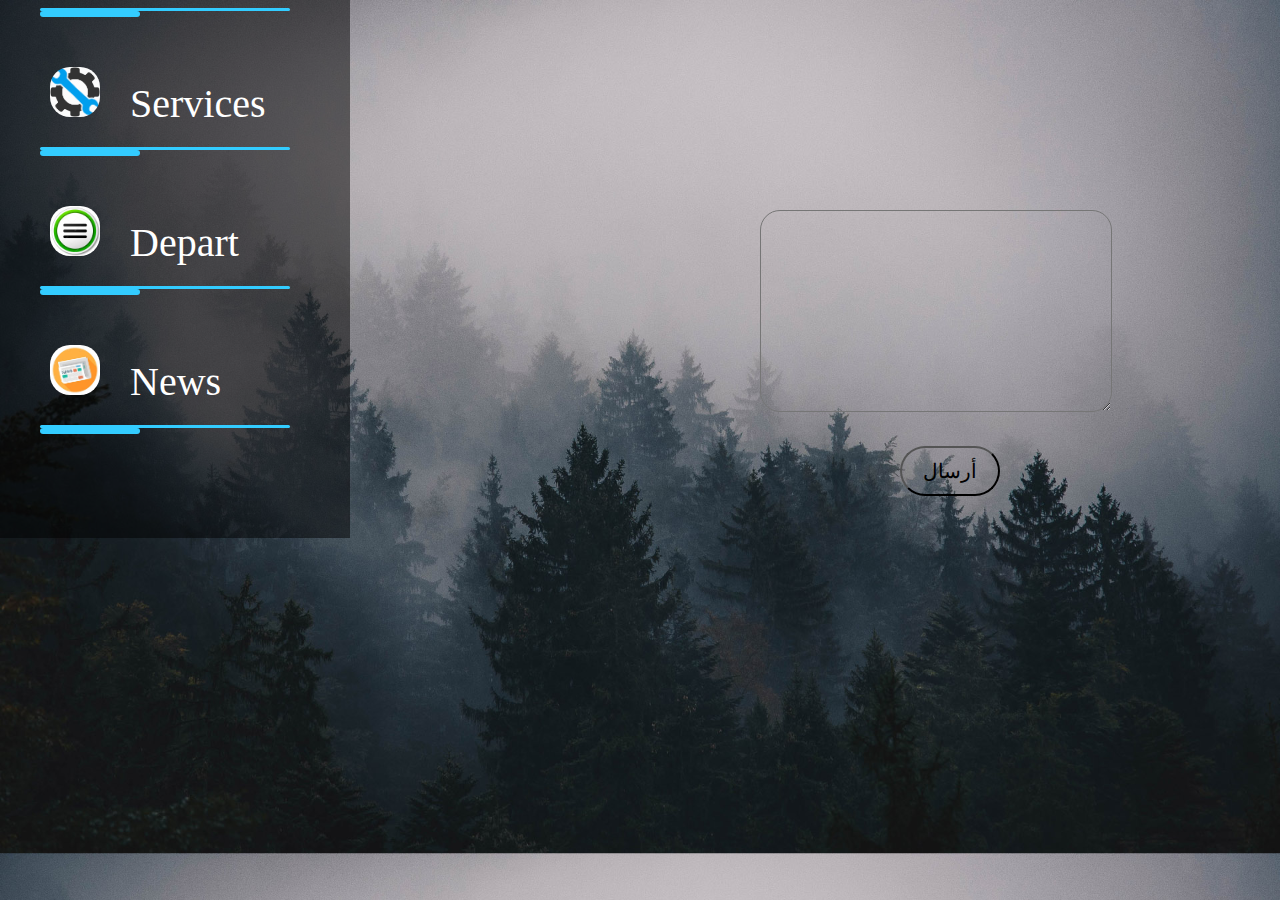
<file: Problem.html>
<!DOCTYPE html>
    <html>
        <head>
            <meta charset="utf-8">
            <link rel="stylesheet" href="css/cssTest.css">
            <title>Lesson1 Jquery</title>
        </head>
        <body>
            <div class="Toolbar">
        <ul>
            <li><a href="index.html"><img src="images/Homep.jpg" >Home</a></li>
            <div class="A"></div><div class="B"></div>
            <li class="Services"><a href="#"><img src="images/images (3).png" >Services</a></li>
            <li class="hideli" style="display: none;"><a href="Problem.html"><img src="images/images (10).png" >Problem</a></li>
            <li class="hideli"style="display: none;"><a href="Search.html"><img src="images/images (4).jpg" >Search</a></li>
            <li class="hideli"style="display: none;"><a href="Log in.html"><img src="images/images (7).png" >Results</a></li>
            <div class="A"></div><div class="B"></div>
            <li class="depart"><a href="#"><img src="images/depositphotos_57293421-stock-illustration-website-menu-icon.jpg">Depart</a></li>
            <li class="hideli2"style="display: none;"><a href="Cs.html">Cs</a></li>
            <li class="hideli2"style="display: none;"><a href="is.html">Is</a></li>
            <li class="hideli2"style="display: none;"><a href="iT.html">iT</a></li>
            <li class="hideli2"style="display: none;"><a href="Bio.html">Bioinformatics</a></li>
            <div class="A"></div><div class="B"></div>
             <li><a href="news.html"><img src="images/images.jpg" >News</a></li>
            <div class="A"></div><div class="B"></div>
        </ul></div>
            <div class="ProblemPage">
                <form action="" method="">
                    <textarea required></textarea>
                    <button>أرسال</button>
                    </form>
            </div>
            <script src="js/jquery-3.3.1.min.js"></script>
             <script src="js/jqueryTest.js"></script>
        </body>
    </html>
</file>
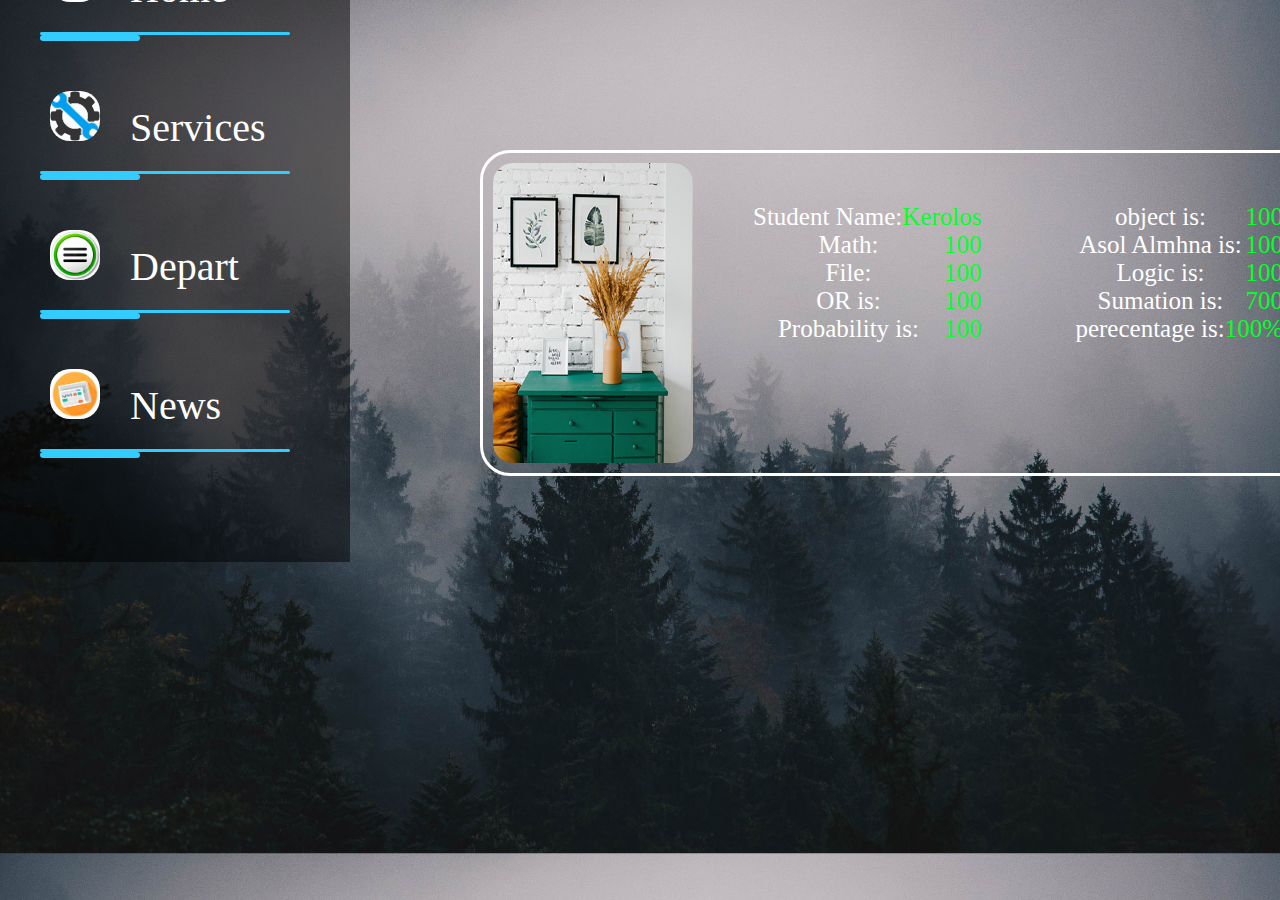
<file: Result.html>
<!DOCTYPE html>
    <html>
        <head>
            <meta charset="utf-8">
            <link rel="stylesheet" href="css/cssTest.css">
            <title>Lesson1 Jquery</title>
        </head>
        <body>
            <div class="Toolbar">
<ul>
            <li><a href="index.html"><img src="images/Homep.jpg" >Home</a></li>
            <div class="A"></div><div class="B"></div>
            <li class="Services"><a href="#"><img src="images/images (3).png" >Services</a></li>
            <li class="hideli" style="display: none;"><a href="Problem.html"><img src="images/images (10).png" >Problem</a></li>
            <li class="hideli"style="display: none;"><a href="Search.html"><img src="images/images (4).jpg" >Search</a></li>
            <li class="hideli"style="display: none;"><a href="Log in.html"><img src="images/images (7).png" >Results</a></li>
            <div class="A"></div><div class="B"></div>
            <li class="depart"><a href="#"><img src="images/depositphotos_57293421-stock-illustration-website-menu-icon.jpg">Depart</a></li>
            <li class="hideli2"style="display: none;"><a href="Cs.html">Cs</a></li>
            <li class="hideli2"style="display: none;"><a href="is.html">Is</a></li>
            <li class="hideli2"style="display: none;"><a href="iT.html">iT</a></li>
            <li class="hideli2"style="display: none;"><a href="Bio.html">Bioinformatics</a></li>
            <div class="A"></div><div class="B"></div>
             <li><a href="news.html"><img src="images/images.jpg" >News</a></li>
            <div class="A"></div><div class="B"></div>
        </ul>
    </div>
            <!-- ------------------------------------------------------------------------>

   <div class="Result">
        <span><img src="images/gallery-img-01-tn.jpg" alt="This is image"></span>
      <center>  <div class="Details">
            <p>Student Name:<span style="float:right">Kerolos</span></p>
            <p>Math:<span style="float:right">100</span></p>
            <p>File:<span style="float:right">100</span></p>
            <p>OR is:<span style="float:right">100</span></p>
            <p>Probability is:<span style="float:right">100 </span></p>
        </div>
        <div class="Details2">
            <p>object is:<span style="float:right">100</span></p>
            <p>Asol Almhna is:<span style="float:right">100</span></p>
            <p>Logic is:<span style="float:right">100</span></p>
            <p>Sumation is:<span style="float:right">700</span></p>
            <p>perecentage is:<span style="float:right">100%</span></p>
        </div>
        </center>
      </div>


            <!-- ------------------------------------------------------------------------>


            <script src="js/jquery-3.3.1.min.js"></script>
             <script src="js/jqueryTest.js"></script>
        </body>
    </html>
</file>
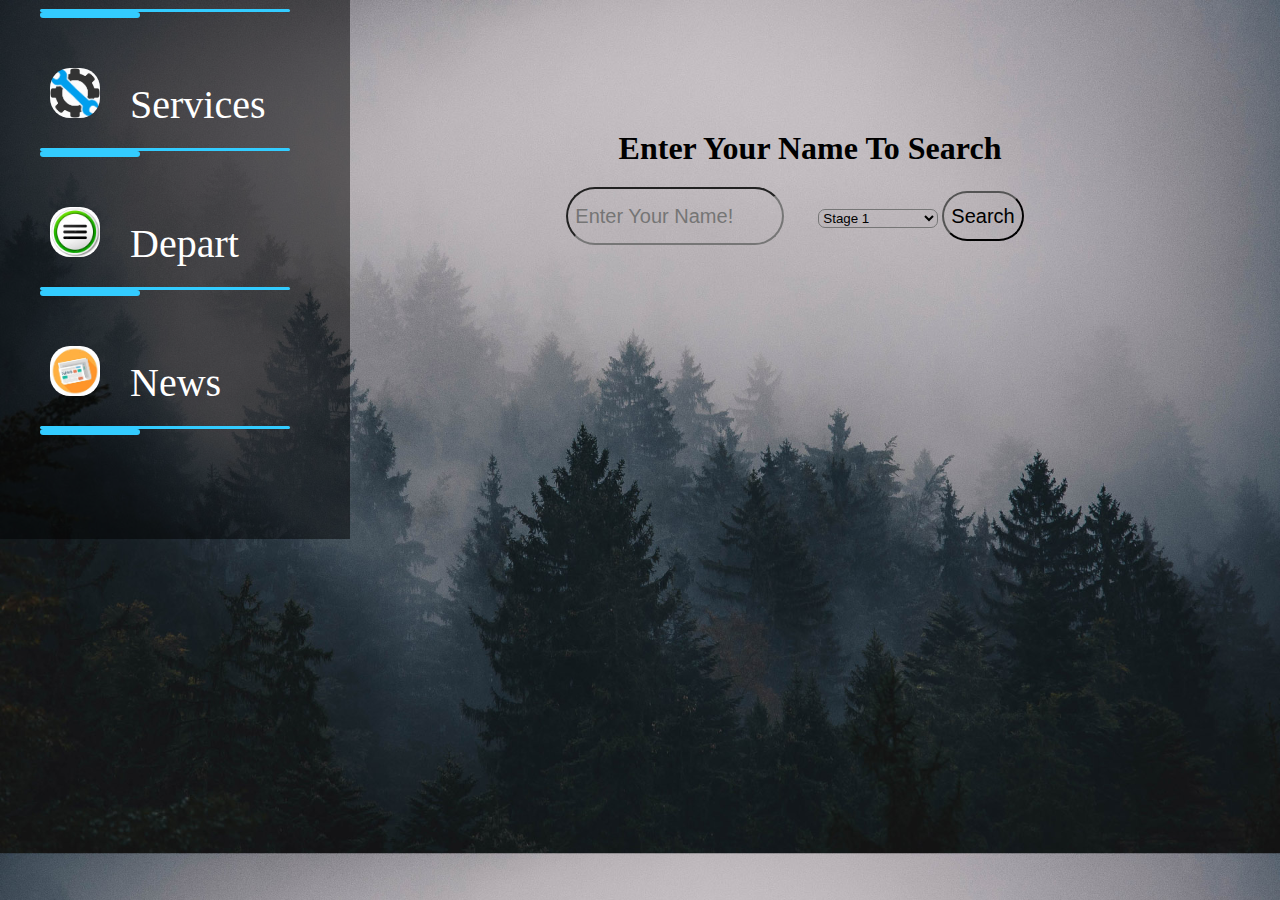
<file: Search.html>
<!DOCTYPE html>
    <html>
        <head>
            <meta charset="utf-8">
            <link rel="stylesheet" href="css/cssTest.css">
            <title>Lesson1 Jquery</title>
        </head>
        <body>

            <div class="Toolbar">
        <ul>
            <li><a href="index.html"><img src="images/Homep.jpg" >Home</a></li>
            <div class="A"></div><div class="B"></div>
            <li class="Services"><a href="#"><img src="images/images (3).png" >Services</a></li>
            <li class="hideli" style="display: none;"><a href="Problem.html"><img src="images/images (10).png" >Problem</a></li>
            <li class="hideli"style="display: none;"><a href="Search.html"><img src="images/images (4).jpg" >Search</a></li>
            <li class="hideli"style="display: none;"><a href="Log in.html"><img src="images/images (7).png" >Results</a></li>
            <div class="A"></div><div class="B"></div>
            <li class="depart"><a href="#"><img src="images/depositphotos_57293421-stock-illustration-website-menu-icon.jpg">Depart</a></li>
            <li class="hideli2"style="display: none;"><a href="Cs.html">Cs</a></li>
            <li class="hideli2"style="display: none;"><a href="is.html">Is</a></li>
            <li class="hideli2"style="display: none;"><a href="iT.html">iT</a></li>
            <li class="hideli2"style="display: none;"><a href="Bio.html">Bioinformatics</a></li>
            <div class="A"></div><div class="B"></div>
             <li><a href="news.html"><img src="images/images.jpg" >News</a></li>
            <div class="A"></div><div class="B"></div>
        </ul>
    </div>

     <!-- ------------------------------------------------------------------------>

      <div class="search">
        <h1>Enter Your Name To Search</h1>
        <input type="text" placeholder="Enter Your Name!" required>
        <select style="border-radius: 7px;width:120px; background-color: inherit;" required>
            <option value="1">Stage 1</option>
            <option value="2">Stage 2</option>
            <option value="3">Stage 3</option>
            <option value="4">Stage 4</option>
        </select>
        <button class="Buttonsearch">Search</button>
      </div>

      <!-- ------------------------------------------------------------------------>
      <div class="ResultSearch">
        <span><img src="images/gallery-img-01-tn.jpg" alt="This is image"></span>
        <div class="Details">
            <p>Name is:<span>Ramzy</span></p>
            <p>Stage:<span>2</span></p>
            <p>Depart is:<span>Cs</span></p>
            <p>Address is:<span>21 street Halwa</span></p>
            <p>Gender is:<span>Male</span></p>
            <p>Depart is:<span>Cs</span></p>
            <p>Address is:<span>21 street Halwa</span></p>
            <p>Gender is:<span>Male</span></p>
        </div>
      </div>

      <!-- ------------------------------------------------------------------------>

            <script src="js/jquery-3.3.1.min.js"></script>
             <script src="js/jqueryTest.js"></script>
        </body>
    </html>
</file>
<file: css/cssTest.css>
*{
    margin: 0px;
    padding:0px;
}
body{
    background-image: url('../images/cre.jpg');
    background-size: cover;
    width: 1170px;
    height: auto;
}



.Toolbar{
    width: 350px;
    font-size: 40px;
    background:rgba(0,0,0,0.5);
    position: absolute;
    height: 720px;
    float: left;
    top: -750px;
    /*position: fixed;*/
}
.Toolbar ul{
    list-style: none;
    margin-top: 90px;

}
.Toolbar ul li{
    margin: 10px;
    padding: 10px;
    color:#fff;
    margin-left: 40px;
}
.Toolbar ul li img{
    margin-right: 30px;
    margin-top: 10px;
    height: 50px;
    width: 50px;
   border-radius: 20px;
}
ul li a:hover{
    color: #33ccff;
}
a{
    text-decoration: none;
    color:#fff;
}

.A{
    margin-top: 0px;
    background-color: #33ccff;
     width: 250px;
    height: 3px;
    margin-left: 40px;
    border-radius: 5px;
}
.B{
    margin-top: 0px;
    background-color: #33ccff;
     width: 100px;
    height: 6px;
    margin-left: 40px;
    border-radius: 5px;
    margin-bottom: 30px;
}
.One{
    border: 1px solid #2B9607;
    width: 400px;
    height: 260px;
    margin: auto;
    border-radius: 30px;
    padding:10px;
    position: absolute;
   top:-400px;
   background-color: inherit;
}

.Two{
    text-align: center;
}
.Three input{
    display: block;
    margin:5px auto;
    padding: 10px;
    border-radius:10px;
    width: 300px;
}
.FooterLogIn input,label{
    float: left;
    margin-top: 20px;
    margin-left: 20px;

}
.FooterLogIn button{
    float: right;
     margin-top: 20px;
      border-radius: 30px;
      height:55px;
      width: 70px;
      margin-right: 30px;
      background-color: inherit;
}

.search{
    width: 600px;
    height: 260px;
    margin:120px auto;
    border-radius: 30px;
    text-align: center;
    padding:10px;
   background-color: inherit;
   margin-left: 500px;
   margin-bottom: 0;
}
.search input,button{
    margin-top: 20px;
      border-radius: 30px;
      height:50px;
      padding: 7px;
      margin-right: 30px;
      font-size: 20px;
       background-color: inherit;
}
.search input{
    width: 200px;
    height: 40px;
     background-color: inherit;
}
.ResultSearch{
    width: 650px;
    height: 300px;
    margin:0px auto;
    border-radius: 30px;
    text-align: center;
    padding:10px;
   background-color: inherit;
   margin-left: 500px;
   border: 3px solid#fff;
   display: none;
}
.ResultSearch  span
{
    float: left;
}
.ResultSearch  span img{
    width: 200px;
    height: 300px;
    margin-top:0px;
    border-radius: 20px;
    margin-left: 0px
}
.ResultSearch .Details {
   margin-left:50px;
   padding: 10px;
   font-size: 25px;
   float: left;
   color: #fff;
}
.ResultSearch .Details span{
    color:#05FF2A;
    float: right;
    margin-right: 20px;
}

.ProblemPage{
    margin-top: 200px;
width: 310px;
height: 210px;
margin-left:750px;
border-radius: 10px;

}
.ProblemPage textarea{
    width: 350px;
    height: 200px;
    margin:10px;
  border-radius: 20px;
  background-color: inherit;
  color:#fff;
    text-align: center;
    font-size: 25px;
}
.ProblemPage button{
    width: 100px;
    height: 50px;
    background-color: inherit;
    margin-left: 150px;
}


.AbouteFci1{
    width: 800px;
    height: 700px;
   /* border: 3px solid #fff;*/
    float: right;
    margin-right: -40px;
    font-size: 25px;
    border-radius: 20px;
    padding: 10px;
    line-height:35px;
    color: #fff;
    margin-left: 420px;
    text-align: center;

}

.AbouteFci2{
     width: 800px;
    height: 800px;
    /*border: 3px solid #fff;*/
    float: right;
    margin-left: 400px;
    margin-right: -40px;
    font-size: 25px;
    border-radius: 20px;
    padding: 10px;
    line-height:35px;
    color: #fff;
    display: none;
}
.AbouteFci3{
    width: 800px;
    height: 700px;
  /*  border: 3px solid #fff;*/
    float: right;
    margin-right: -40px;
    font-size: 25px;
    padding: 10px;
    line-height:35px;
    color: #fff;
    margin-left:400px;
    display: none
}
.AbouteCS{
     width: 700px;
    height: 700px;
  /*  border: 3px solid #fff;*/
    float: right;
    margin-right: -42px;
    font-size: 25px;
    padding: 10px;
    line-height:45px;
    color: #fff;
    margin-left:400px;
}
.AbouteiT{
     width: 750px;
    height: 700px;
  /*  border: 3px solid #fff;*/
    float: right;
    margin-right: -42px;
    font-size: 25px;
    padding: 10px;
    line-height:45px;
    color: #fff;
    margin-left:400px;
}
.Abouteis{
     width: 750px;
    height: 700px;
    float: right;
    margin-right: -42px;
    font-size: 25px;
    padding: 10px;
    line-height:45px;
    color: #fff;
    margin-left:400px;
}
.AbouteBio{
     width: 888px;
    height: 600px;
    float: right;
    margin-right: -142px;
    font-size: 25px;
    padding: 10px;
    line-height:45px;
    color: #fff;
    margin-left:410px;
}
.Result{
    width: 820px;
    height: 300px;
    margin:0px auto;
    border-radius: 30px;
    text-align: center;
    padding:10px;
   background-color: inherit;
   margin-left: 480px;
   border: 3px solid#fff;
   margin-top:150px;

}
.Result  span
{
    float: left;
}
.Result  span img{
    width: 200px;
    height: 300px;
    margin-top:0px;
    border-radius: 20px;
    margin-left: 0px
}
.Result .Details {
   margin-left:50px;
   padding: 10px;
   font-size: 25px;
   float: left;
   color: #fff;
   margin-top:30px;
}

.Result .Details span{
    color:#05FF2A;
    float: right;
    margin-right: 20px;
}


.Result .Details2{
   margin-left:50px;
     margin-top:30px;
   padding: 10px;
   font-size: 25px;
   float: right;
   color: #fff;
}

.Result .Details2 span{
    color:#05FF2A;
    float: right;
    margin-right: 20px;
}
.footer{border: 3px solid rgba(0,0,0,0.5);border-radius: 50px; width: 1240px; background-color: inherit;color:#6A6E71;text-align: center;margin-left:0px;padding: 10px;margin-top:220px;margin-bottom: 5px; display: inline-block}
.footer .container span{float: left;margin-top:20px;margin-left: 30px;}
.imgefooter ul li{list-style: none;display: inline-block;margin-top: 20px;float: right;margin-right: 30px;}
</file>
<file: css/news.css>
*{
    margin: 0px;
    padding:0px;
}
body{
background-image: url('../images/cre.jpg');
background-size: cover;
background-repeat: no-repeat;
background-clip: border-box;
background-attachment: fixed;

}
.con{
width: 1880px;
overflow: hidden;
display: inline;
}

.Toolbar{
    width: 25%;
    overflow: hidden;
    font-size: 40px;
    background:rgba(0,0,0,0.5);
    /* position: absolute; */
    height: 1100px;
    position: fixed;
    float: left;
    top: -750px;

    /*position: fixed;*/

}
.Toolbar ul{
    list-style: none;
    margin-top: 90px;

}
.Toolbar ul li{
    margin: 10px;
    padding: 10px;
    color:#fff;
    margin-left: 40px;
    font-size: 50px;
}
.Toolbar ul li img{
    margin-right: 30px;
    margin-top: 10px;
    height: 50px;
    width: 50px;
   border-radius: 20px;
}
ul li a:hover{
    color: #33ccff;
    font-size: 40px;
}
a{
    text-decoration: none;
    color:#fff;
}

.A{
    margin-top: 0px;
    background-color: #33ccff;
     width: 250px;
    height: 3px;
    margin-left: 40px;
    border-radius: 5px;
}
.B{
    margin-top: 0px;
    background-color: #33ccff;
     width: 100px;
    height: 6px;
    margin-left: 40px;
    border-radius: 5px;
    margin-bottom: 30px;
}





.news{
  width: 90%;
  overflow: hidden;
  float: right;
  margin-right: 55px;
}

.news > div{
width: 300px;
border: 2px solid green;
border-radius:50px;
margin: 10px;
padding: 10px;
float:right;
text-align: center;
height: 330px;
}

body{perspective: 1000px;}
.card
{
width: 300px;
height: 330px;
margin: 50px auto;
position: relative;
transform-style: preserve-3d;
transition: all 1s ease-in-out;
}
.card:hover{
     transform: rotateY(180deg)
}
.card > div
{
     position: absolute;
     top: 0;
     left: 0;
     width: 100%;
     height: 100%;
     background-color: #eee;

     border-radius: 10px;
     border: 1px solid #ccc;
     font-family: Arial, Tahoma;
     text-align: center;
}
.card .front{
     z-index:2;
backface-visibility: hidden;
}
.card .front header
{
     background-color: #444;
     width: 100%;
     height: 80px;
     border-radius: 10px 10px 0 0;
     margin-bottom: 55px;
}
.card .front img
{
     width: 100px;
     height: 100px;
     border-radius: 50%;
     position: relative;
     top:25px;

}
.card .front h3{
     margin-bottom: 5px;
}

.card .front p{
     margin:0 auto;
     width: 90%;
     line-height: 1.7;

}
.card .front span
{
     display: inline-block;
     margin-top: 5px;
     color: #60AC37;
     font-weight: bold;

}
.card .back {
    z-index: 1;
transform: rotateY(180deg);
backface-visibility: hidden;
}
.card .back ul{
     padding: 0;
     list-style: none;
     line-height: 2;
}
.card .back a:first-of-type{
  color:blue;
  font-size: 15px;
  text-align: center;
  margin-top: 45px;
  display: block;
  text-shadow: 1px 1px 0.2px green;
}

/* .news div:first-child{
width: 315px;
margin-top: 21px;
margin-left: 420px;
border: 2px solid green;
height: 303px;
text-align: center;
float: left;
 border-radius:50px;
 padding-top: 12px;
}
.news div:nth-child(2) {
    width: 315px;
    margin-top:-321px;
    margin-left: 420px;
    border: 2px solid green;
    height: 303px;
    text-align: center;
    float: right;
    margin-bottom: 40px;
    margin-right: 65px;
     border-radius:50px;
     padding-top: 12px;
}

.news div p,a{
    margin-top: 23px;
    font-size: 20px;

}
.news div img{
    width: 200px;
    height: 200px;
    border-radius:50%;
}
.news a{
    text-decoration: none;
    color:#3EE03E;
    font-size: 20px;
}
*/
</file>
